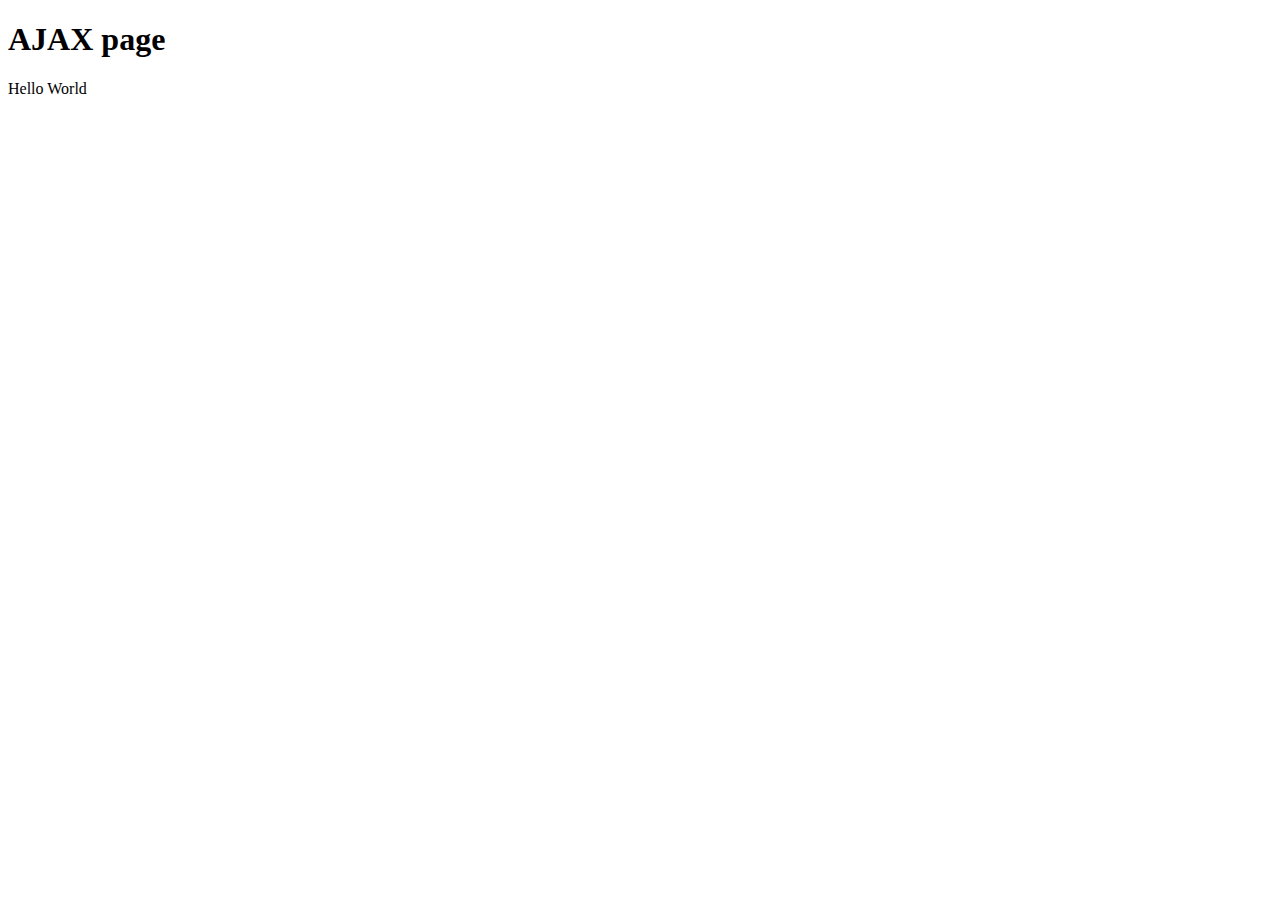
<file: Exercise Files/02-01/finished/ajax/index.html>
<!DOCTYPE html>
<html lang="en">
<head>
	<meta charset="utf-8" />
	<title>JavaScript AJAX</title>
</head>
<body>
<h1>AJAX page</h1>
<div id="update"></div>
<script src="script.js"></script>
</body>
</html>
</file>
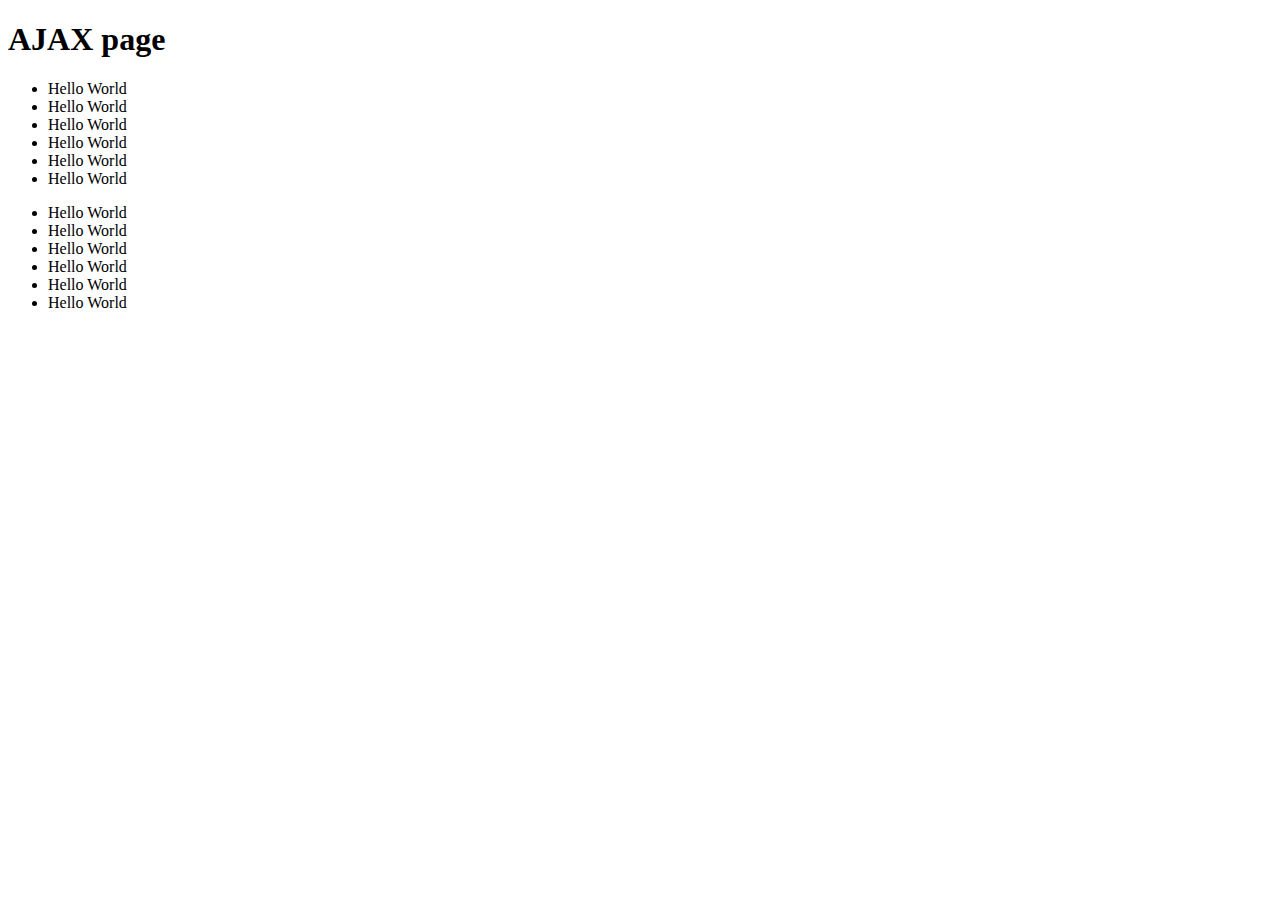
<file: Exercise Files/02-02/finished/ajax/index.html>
<!DOCTYPE html>
<html lang="en">
<head>
	<meta charset="utf-8" />
	<title>JavaScript AJAX</title>
</head>
<body>
<h1>AJAX page</h1>
<ul>
	<li></li>
	<li></li>
	<li></li>
	<li></li>
	<li></li>
	<li></li>
</ul>
<ul>
	<li></li>
	<li></li>
	<li></li>
	<li></li>
	<li></li>
	<li></li>
</ul>
<script src="script.js"></script>
</body>
</html>
</file>
